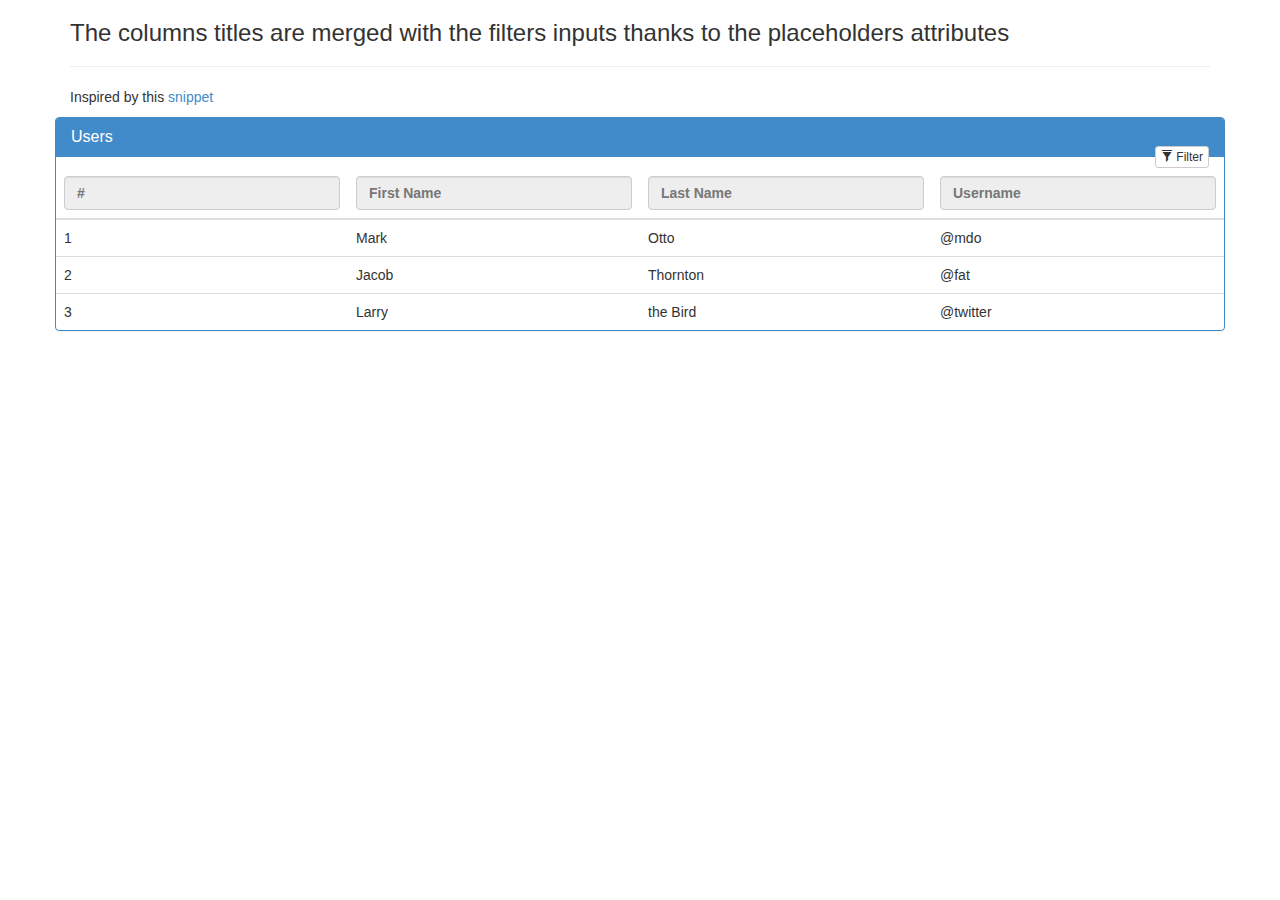
<file: adrater/src/main/webapp/Ads.html>
<!DOCTYPE html>
<html>
<head>
<link href="bootstrap/css/bootstrap.min.css" rel="stylesheet">
<link href="bootstrap/css/bootstrap.css" rel="stylesheet">
<style type="/text/css">
.filterable {
    margin-top: 15px;
}
.filterable .panel-heading .pull-right {
    margin-top: -20px;
}
.filterable .filters input[disabled] {
    background-color: transparent;
    border: none;
    cursor: auto;
    box-shadow: none;
    padding: 0;
    height: auto;
}
.filterable .filters input[disabled]::-webkit-input-placeholder {
    color: #333;
}
.filterable .filters input[disabled]::-moz-placeholder {
    color: #333;
}
.filterable .filters input[disabled]:-ms-input-placeholder {
    color: #333;
}
</style>
<script type="text/javascript" src="bootstrap/js/bootstrap.js"></script>
<script type="text/javascript" src="bootstrap/js/bootstrap.min.js"></script>

<script>
/*
Please consider that the JS part isn't production ready at all, I just code it to show the concept of merging filters and titles together !
*/
$(document).ready(function(){
	
    $('.filterable .btn-filter').click(function(){
    	alert("Hey there!");
    	var $panel = $(this).parents('.filterable'),
        $filters = $panel.find('.filters input'),
        $tbody = $panel.find('.table tbody');
        if ($filters.prop('disabled') == true) {
            $filters.prop('disabled', false);
            $filters.first().focus();
        } else {
            $filters.val('').prop('disabled', true);
            $tbody.find('.no-result').remove();
            $tbody.find('tr').show();
        }
    });

    $('.filterable .filters input').keyup(function(e){
        /* Ignore tab key */
        var code = e.keyCode || e.which;
        if (code == '9') return;
        /* Useful DOM data and selectors */
        var $input = $(this),
        inputContent = $input.val().toLowerCase(),
        $panel = $input.parents('.filterable'),
        column = $panel.find('.filters th').index($input.parents('th')),
        $table = $panel.find('.table'),
        $rows = $table.find('tbody tr');
        /* Dirtiest filter function ever ;) */
        var $filteredRows = $rows.filter(function(){
            var value = $(this).find('td').eq(column).text().toLowerCase();
            return value.indexOf(inputContent) === -1;
        });
        /* Clean previous no-result if exist */
        $table.find('tbody .no-result').remove();
        /* Show all rows, hide filtered ones (never do that outside of a demo ! xD) */
        $rows.show();
        $filteredRows.hide();
        /* Prepend no-result row if all rows are filtered */
        if ($filteredRows.length === $rows.length) {
            $table.find('tbody').prepend($('<tr class="no-result text-center"><td colspan="'+ $table.find('.filters th').length +'">No result found</td></tr>'));
        }
    });
});
</script>
<meta charset="UTF-8">
<title>Insert title here</title>
</head>
<body>
	<div class="container">
		<h3>The columns titles are merged with the filters inputs thanks
			to the placeholders attributes</h3>
		<hr>
		<p>
			Inspired by this <a
				href="http://bootsnipp.com/snippets/featured/panel-tables-with-filter">snippet</a>
		</p>
		<div class="row">
			<div class="panel panel-primary filterable">
				<div class="panel-heading">
					<h3 class="panel-title">Users</h3>
					<div class="pull-right">
						<button class="btn btn-default btn-xs btn-filter">
							<span class="glyphicon glyphicon-filter"></span> Filter
						</button>
					</div>
				</div>
				<table class="table">
					<thead>
						<tr class="filters">
							<th><input type="text" class="form-control" placeholder="#"
								disabled></th>
							<th><input type="text" class="form-control"
								placeholder="First Name" disabled></th>
							<th><input type="text" class="form-control"
								placeholder="Last Name" disabled></th>
							<th><input type="text" class="form-control"
								placeholder="Username" disabled></th>
						</tr>
					</thead>
					<tbody>
						<tr>
							<td>1</td>
							<td>Mark</td>
							<td>Otto</td>
							<td>@mdo</td>
						</tr>
						<tr>
							<td>2</td>
							<td>Jacob</td>
							<td>Thornton</td>
							<td>@fat</td>
						</tr>
						<tr>
							<td>3</td>
							<td>Larry</td>
							<td>the Bird</td>
							<td>@twitter</td>
						</tr>
					</tbody>
				</table>
			</div>
		</div>
	</div>
</body>
</html>
</file>
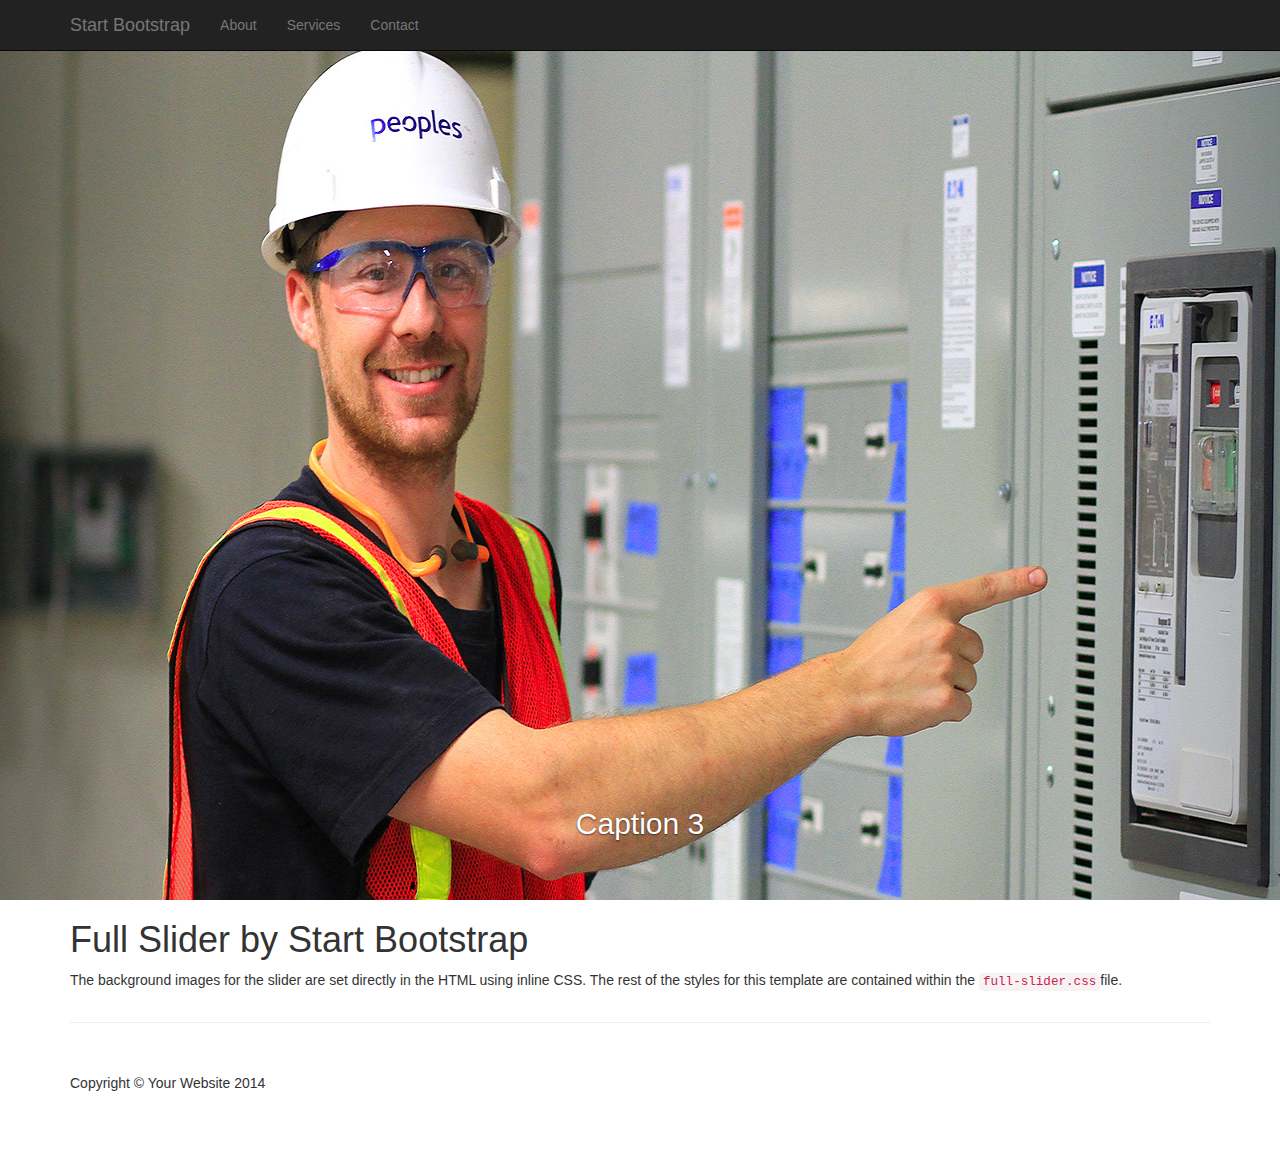
<file: adrater/src/main/webapp/Home.html>
<!DOCTYPE html>
<html>
<head>
<meta charset="UTF-8">
<title>Insert title here</title>
<link href="bootstrap/css/full-slider.css" rel="stylesheet">
<link href="bootstrap/css/bootstrap.min.css" rel="stylesheet">
</head>
<body>


 <!-- Navigation -->
    <nav class="navbar navbar-inverse navbar-fixed-top" role="navigation">
        <div class="container">
            <!-- Brand and toggle get grouped for better mobile display -->
            <div class="navbar-header">
                <button type="button" class="navbar-toggle" data-toggle="collapse" data-target="#bs-example-navbar-collapse-1">
                    <span class="sr-only">Toggle navigation</span>
                    <span class="icon-bar"></span>
                    <span class="icon-bar"></span>
                    <span class="icon-bar"></span>
                </button>
                <a class="navbar-brand" href="#">Start Bootstrap</a>
            </div>
            <!-- Collect the nav links, forms, and other content for toggling -->
            <div class="collapse navbar-collapse" id="bs-example-navbar-collapse-1">
                <ul class="nav navbar-nav">
                    <li>
                        <a href="#">About</a>
                    </li>
                    <li>
                        <a href="#">Services</a>
                    </li>
                    <li>
                        <a href="#">Contact</a>
                    </li>
                </ul>
            </div>
            <!-- /.navbar-collapse -->
        </div>
        <!-- /.container -->
    </nav>

    <!-- Full Page Image Background Carousel Header -->
    <!--  <header id="myCarousel" class="carousel slide">
       
        <ol class="carousel-indicators">
            <li data-target="#myCarousel" data-slide-to="0" class="active"></li>
            <li data-target="#myCarousel" data-slide-to="1"></li>
            <li data-target="#myCarousel" data-slide-to="2"></li>
        </ol>

       
        <div class="carousel-inner">
            <div class="item active">
                <!-- Set the first background image using inline CSS below.
                <div class="fill"> <img src="bootstrap/img/beauty.jpeg" width="2000" height="2000"/></div>
                <div class="carousel-caption">
                    <h2>Caption 1</h2>
                </div>
            </div>
            <div class="item">
                <!-- Set the second background image using inline CSS below.
                <div class="fill"> <img alt="" src="bootstrap/img/Carpentry.jpg" /> </div>
                <div class="carousel-caption">
                    <h2>Caption 2</h2>
                </div>
            </div>
            <div class="item">
                <!-- Set the third background image using inline CSS below.
                <div class="fill"> <img src="bootstrap/img/electrician.jpg" /> </div>
                <div class="carousel-caption">
                    <h2>Caption 3</h2>
                </div>
            </div>
        </div>

        
        <a class="left carousel-control" href="#myCarousel" data-slide="prev">
            <span class="icon-prev"></span>
        </a>
        <a class="right carousel-control" href="#myCarousel" data-slide="next">
            <span class="icon-next"></span>
        </a>

    </header> -->


<div id="myCarousel" class="carousel slide" align="center">
               <!-- Carousel items -->

               <div class="carousel-inner" align="center">

                       <div class="active item" style="height: 100%">


                               <img src="bootstrap/img/electrician.jpg" alt="HTML5 logo" width="100%"
                                       style="height: 100%" />
                                       <div class="carousel-caption">
                    <h2>Caption 3</h2>
                </div>
                       </div>
                       <div class="item" style="height: 100%">
                               <img src="bootstrap/img/beauty.jpeg" alt="JS logo" width="100%"
                                       style="height: 100%" />
                      <div class="carousel-caption">
                    <h2>Caption 3</h2>
                </div> </div>
                       <div class="item" style="height: 100%">
                               <img src="bootstrap/img/Carpentry.jpg" alt="Schema.org logo" width="100%"
                                       height="80%" style="height: 100%" />
                      <div class="carousel-caption">
                    <h2>Caption 3</h2>
                </div>
                       </div>
                       <div class="item" style="height: 100%">
                               <img src="bootstrap/img/automotive.jpg" alt="JSON logo" width="100%"
                                       style="height: 100%" />
                      <div class="carousel-caption">
                    <h2>Caption 3</h2>
                </div>
                       </div>
               </div>
               <!-- Carousel nav -->
               <a class="carousel-control left" href="#myCarousel" data-slide="prev">‹</a>
               <a class="carousel-control right" href="#myCarousel" data-slide="next">›</a>
       </div>

    <!-- Page Content -->
    <div class="container">

        <div class="row">
            <div class="col-lg-12">
                <h1>Full Slider by Start Bootstrap</h1>
                <p>The background images for the slider are set directly in the HTML using inline CSS. The rest of the styles for this template are contained within the <code>full-slider.css</code>file.</p>
            </div>
        </div>

        <hr>

        <!-- Footer -->
        <footer>
            <div class="row">
                <div class="col-lg-12">
                    <p>Copyright &copy; Your Website 2014</p>
                </div>
            </div>
            <!-- /.row -->
        </footer>

    </div>
    <!-- /.container -->

    <!-- jQuery Version 1.11.0 -->
    <script src="bootstrap/js/jquery-1.11.0.js"></script>

    <!-- Bootstrap Core JavaScript -->
    <script src="bootstrap/js/bootstrap.min.js"></script>

    <!-- Script to Activate the Carousel -->
    <script>
    $('.carousel').carousel({
        interval: 5000 //changes the speed
    })
    </script>






</body>
</html>
</file>
<file: adrater/src/main/webapp/bootstrap/css/full-slider.css>
/*!
 * Start Bootstrap - Full Slider HTML Template (http://startbootstrap.com)
 * Code licensed under the Apache License v2.0.
 * For details, see http://www.apache.org/licenses/LICENSE-2.0.
 */

html,
body {
    height: 100%;
}

.carousel,
.item,
.active {
    height: 100%;
}

.carousel-inner {
    height: 100%;
}

/* Background images are set within the HTML using inline CSS, not here */

.fill {
    width: 80%;
    height: 80%;
    background-position: center;
    -webkit-background-size: cover;
    -moz-background-size: cover;
    background-size: cover;
    -o-background-size: cover;
}

footer {
    margin: 50px 0;
}
</file>
